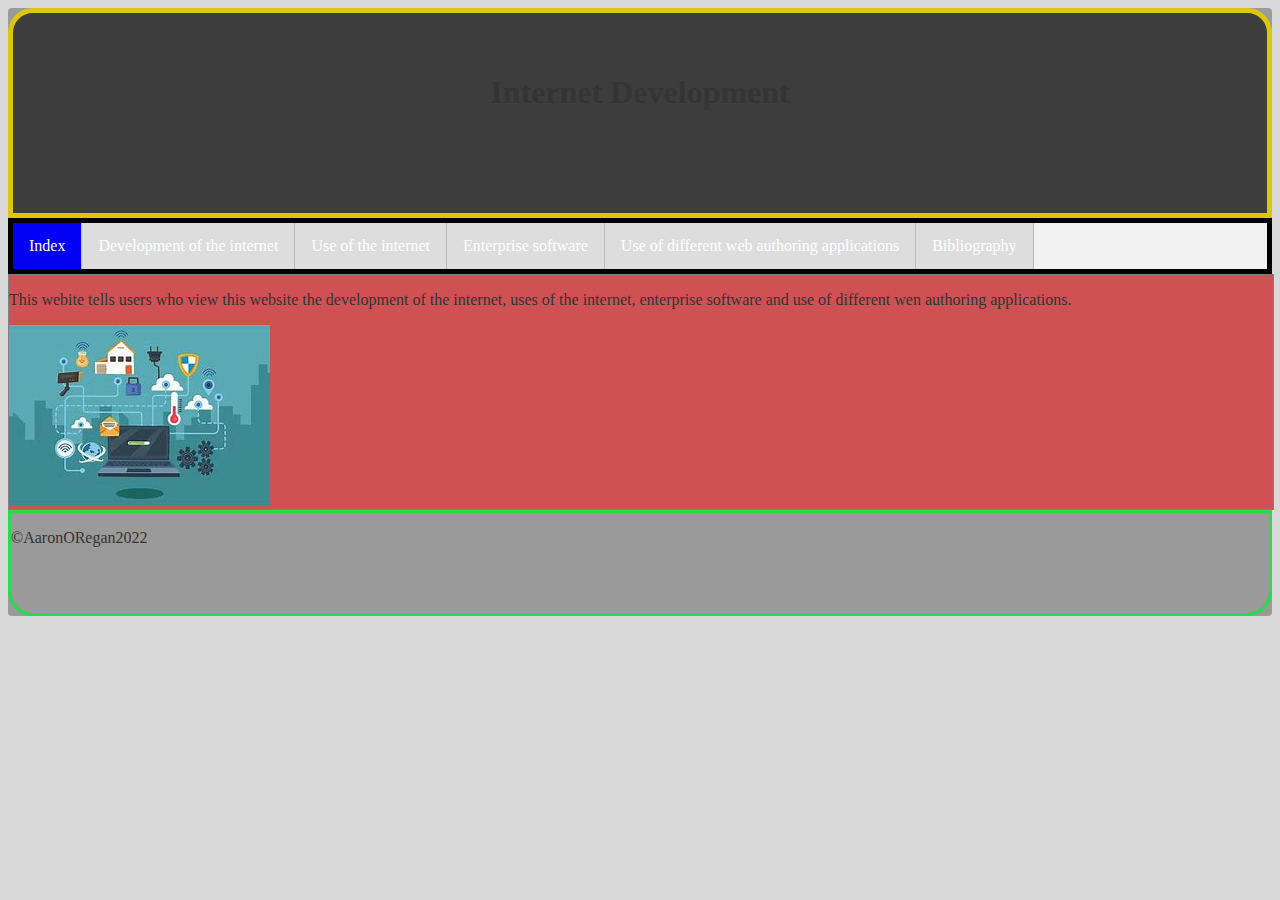
<file: index.html>
<!doctype html>
<html>
<head>
<meta charset="utf-8">
<title>AOR Internet Development</title>
<link href="styles.css" rel="stylesheet" type="text/css">
</head>

<body>
	<div id="wrapper">
	<header><h1>Internet Development</h1></header>
<nav>
	<ul>
<li><a href="index.html" class="active">Index</a></li>
<li><a href="Development-Of-The-Internet.html">Development of the internet</a></li>
<li><a href="Use-Of-The-Internet.html">Use of the internet</a></li>
<li><a href="Enterprise-Software.html">Enterprise software</a></li>
<li><a href="Use-Of-Different-Web-Authoring-Applications.html">Use of different web authoring applications</a></li>
<li><a href="Bibliography.html">Bibliography</a></li>
	</ul>
	</nav>
<main>
<p>This webite tells users who view this website the development of the internet, uses of the internet, enterprise software and use of different wen authoring applications. </p>
<img src="images/Internet.jfif"	alt="internet" <br>
	
	</main>

<footer><p>&copy;AaronORegan2022</p></footer>

	
	
	
	
	
	
	
	
	
	
	
	
	
	
	
	
	
	
	
	
	
	
	
	
	
	
	
	
	
	
	</div>
</body>
</html>
</file>
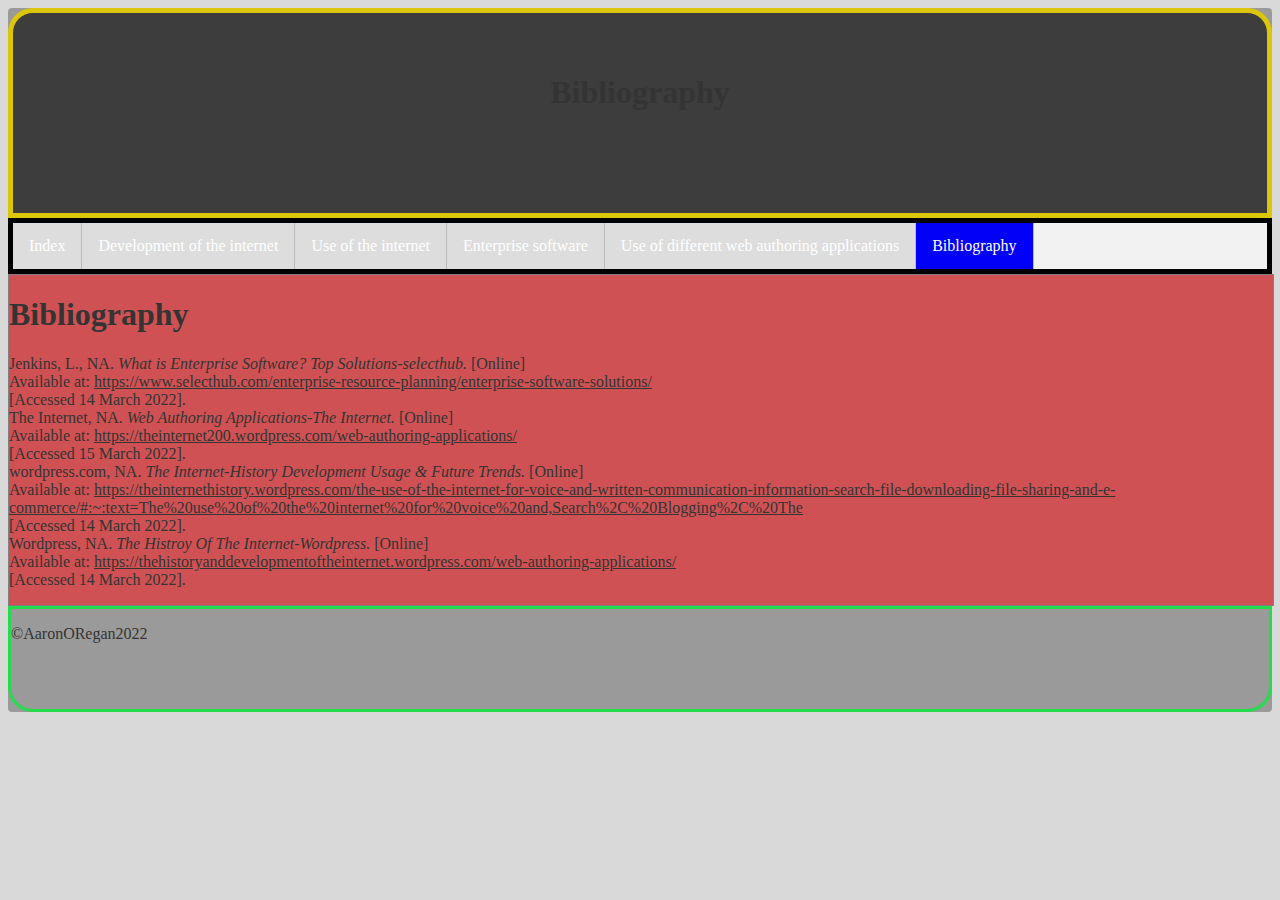
<file: Bibliography.html>
<!doctype html>
<html>
<head>
<meta charset="utf-8">
<title>AOR Internet Development</title>
<link href="styles.css" rel="stylesheet" type="text/css">
<link rel="shortcut icon" href="images/favicon.ico" type="image/x-icon">
	</head>

<body>
	<div id="wrapper">
	<header><h1>Bibliography</h1></header>
<nav>
	<ul>
<li><a href="index.html">Index</a></li>
<li><a href="Development-Of-The-Internet.html">Development of the internet</a></li>
<li><a href="Use-Of-The-Internet.html">Use of the internet</a></li>
<li><a href="Enterprise-Software.html">Enterprise software</a></li>
<li><a href="Use-Of-Different-Web-Authoring-Applications.html">Use of different web authoring applications</a></li>
<li><a href="Bibliography.html" class="active">Bibliography</a></li>
	</ul>
	</nav>
<main>
  <h1>Bibliography</h1>
  <p>Jenkins, L., NA. <em>What is    Enterprise Software? Top Solutions-selecthub. </em>[Online] <br>
    Available at: <u>https://www.selecthub.com/enterprise-resource-planning/enterprise-software-solutions/</u><br>
    [Accessed 14 March 2022]. <br>
    The Internet, NA. <em>Web Authoring Applications-The    Internet. </em>[Online] <br>
    Available at: <u>https://theinternet200.wordpress.com/web-authoring-applications/</u><br>
    [Accessed 15 March 2022].<br>
    wordpress.com, NA. <em>The Internet-History    Development Usage &amp; Future Trends. </em>[Online] <br>
    Available at: <u>https://theinternethistory.wordpress.com/the-use-of-the-internet-for-voice-and-written-communication-information-search-file-downloading-file-sharing-and-e-commerce/#:~:text=The%20use%20of%20the%20internet%20for%20voice%20and,Search%2C%20Blogging%2C%20The</u><br>
    [Accessed 14 March 2022].<br>
    Wordpress, NA. <em>The Histroy Of The    Internet-Wordpress. </em>[Online] <br>
    Available at: <u>https://thehistoryanddevelopmentoftheinternet.wordpress.com/web-authoring-applications/</u><br>
    [Accessed 14 March 2022].</p>
</main>

<footer><p>&copy;AaronORegan2022</p></footer>

	
	
	
	
	
	
	
	
	
	
	
	
	
	
	
	
	
	
	
	
	
	
	
	
	
	
	
	
	
	
	</div>
</body>
</html>
</file>
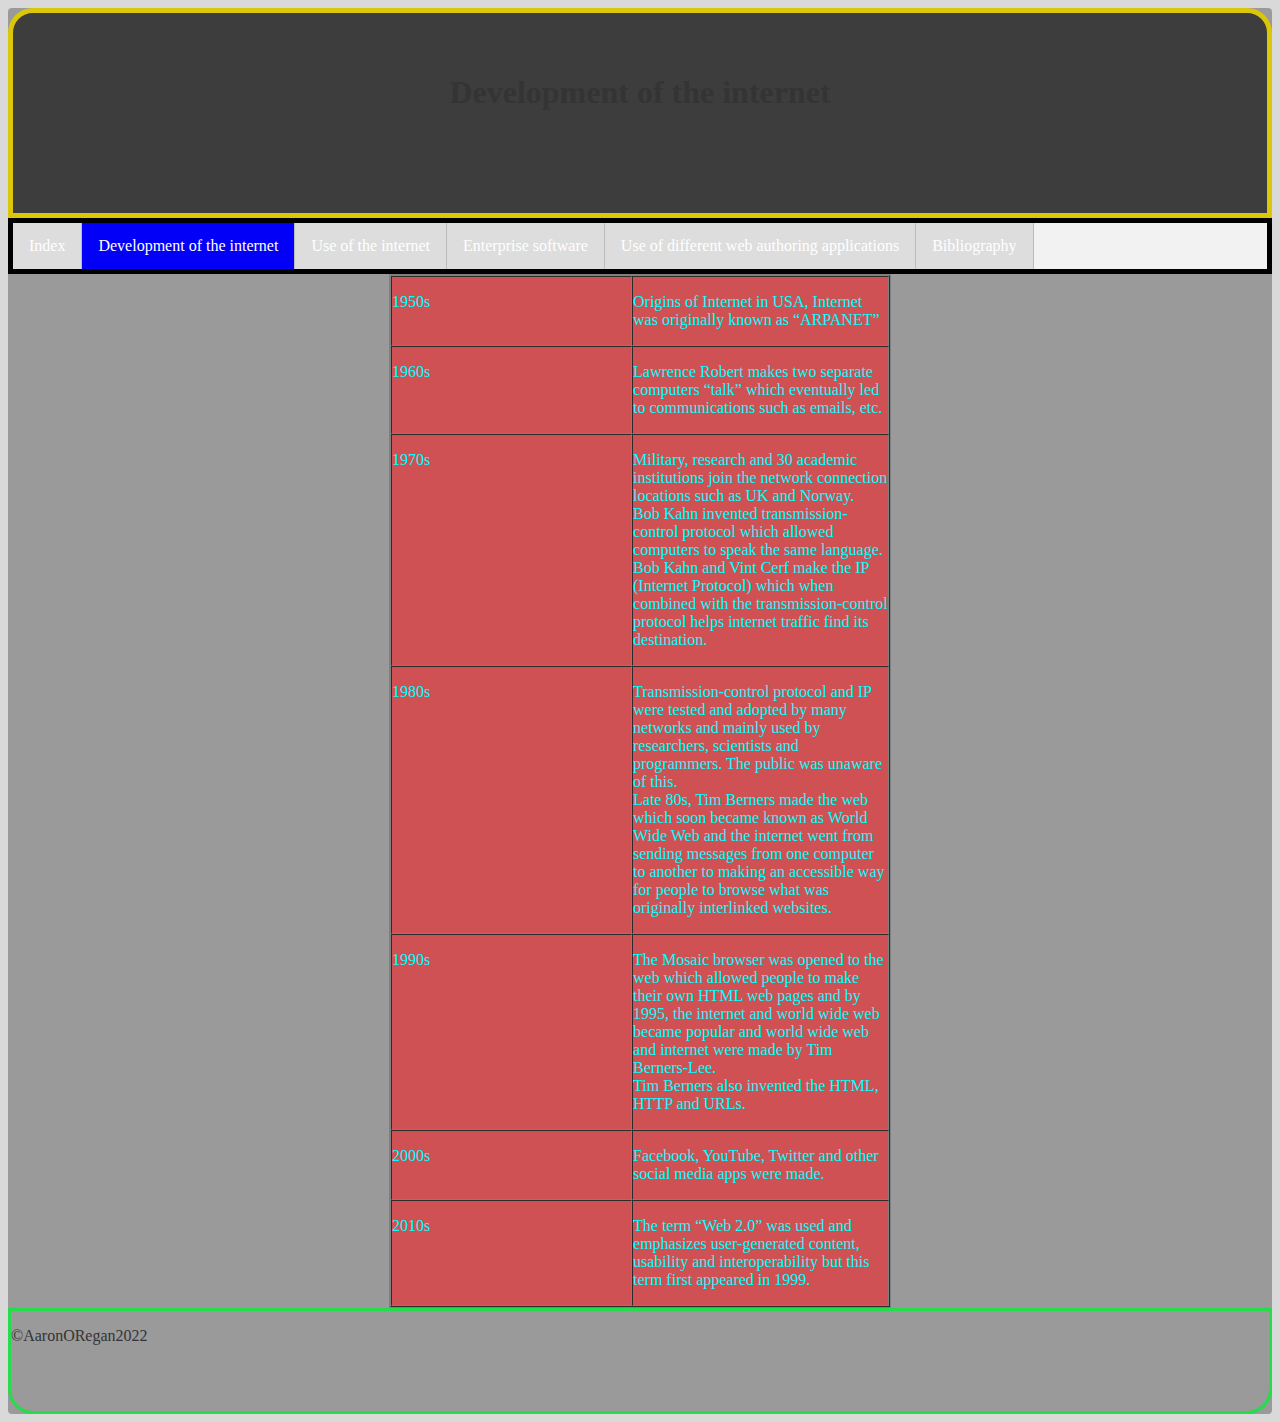
<file: Development-Of-The-Internet.html>
<!doctype html>
<html>
<head>
<meta charset="utf-8">
<title>AOR Internet Development</title>
<link href="styles.css" rel="stylesheet" type="text/css">
	<style>
			main{
					width:500px;
					margin-left:auto;
					margin-right:auto;
					float:none;
				}
		td {
			color:aqua;
		}
	</style>
	<link rel="shortcut icon" href="images/favicon.ico" type="image/x-icon">
</head>

<body>
	<div id="wrapper">
	<header><h1>Development of the internet</h1></header>
<nav>
	<ul>
<li><a href="index.html">Index</a></li>
<li><a href="Development-Of-The-Internet.html" class="active">Development of the internet</a></li>
<li><a href="Use-Of-The-Internet.html">Use of the internet</a></li>
<li><a href="Enterprise-Software.html">Enterprise software</a></li>
<li><a href="Use-Of-Different-Web-Authoring-Applications.html">Use of different web authoring applications</a></li>
<li><a href="Bibliography.html">Bibliography</a></li>
	</ul>
	</nav>
<main>
	<table border="1" cellspacing="0" cellpadding="0">
	  <tr>
	    <td width="301" valign="top"><p>1950s</p></td>
	    <td width="301" valign="top"><p>Origins of Internet in USA, Internet was originally known as    &ldquo;ARPANET&rdquo;</p></td>
      </tr>
	  <tr>
	    <td width="301" valign="top"><p>1960s</p></td>
	    <td width="301" valign="top"><p>Lawrence Robert makes two separate computers &ldquo;talk&rdquo; which eventually    led to communications such as emails, etc.<br>
	      </p></td>
      </tr>
	  <tr>
	    <td width="301" valign="top"><p>1970s</p></td>
	    <td width="301" valign="top"><p>Military, research and 30 academic institutions join the network    connection locations such as UK and Norway.<br>
	      Bob Kahn invented transmission-control protocol which allowed computers to    speak the same language.<br>
	      Bob Kahn and Vint Cerf make the IP (Internet Protocol) which when combined    with the transmission-control protocol helps internet traffic find its    destination.</p></td>
      </tr>
	  <tr>
	    <td width="301" valign="top"><p>1980s</p></td>
	    <td width="301" valign="top"><p>Transmission-control protocol and IP were tested and adopted by many    networks and mainly used by researchers, scientists and programmers. The    public was unaware of this.<br>
	      Late 80s, Tim Berners made the web which soon became known as World Wide Web    and the internet went from sending messages from one computer to another to    making an accessible way for people to browse what was originally interlinked    websites.</p></td>
      </tr>
	  <tr>
	    <td width="301" valign="top"><p>1990s</p></td>
	    <td width="301" valign="top"><p>The Mosaic browser was opened to the web which allowed people to make    their own HTML web pages and by 1995, the internet and world wide web became    popular and world wide web and internet were made by Tim Berners-Lee.<br>
	      Tim Berners also invented the HTML, HTTP and URLs.</p></td>
      </tr>
	  <tr>
	    <td width="301" valign="top"><p>2000s</p></td>
	    <td width="301" valign="top"><p>Facebook, YouTube, Twitter and other social media apps were made.</p></td>
      </tr>
	  <tr>
	    <td width="301" valign="top"><p>2010s</p></td>
	    <td width="301" valign="top"><p>The term &ldquo;Web 2.0&rdquo; was used and emphasizes user-generated content,    usability and interoperability but this term first appeared in 1999.</p></td>
      </tr>
    </table>
</main>
<footer><p>&copy;AaronORegan2022</p></footer>

	
	
	
	
	
	
	
	
	
	
	
	
	
	
	
	
	
	
	
	
	
	
	
	
	
	
	
	
	
	
	</div>
</body>
</html>
</file>
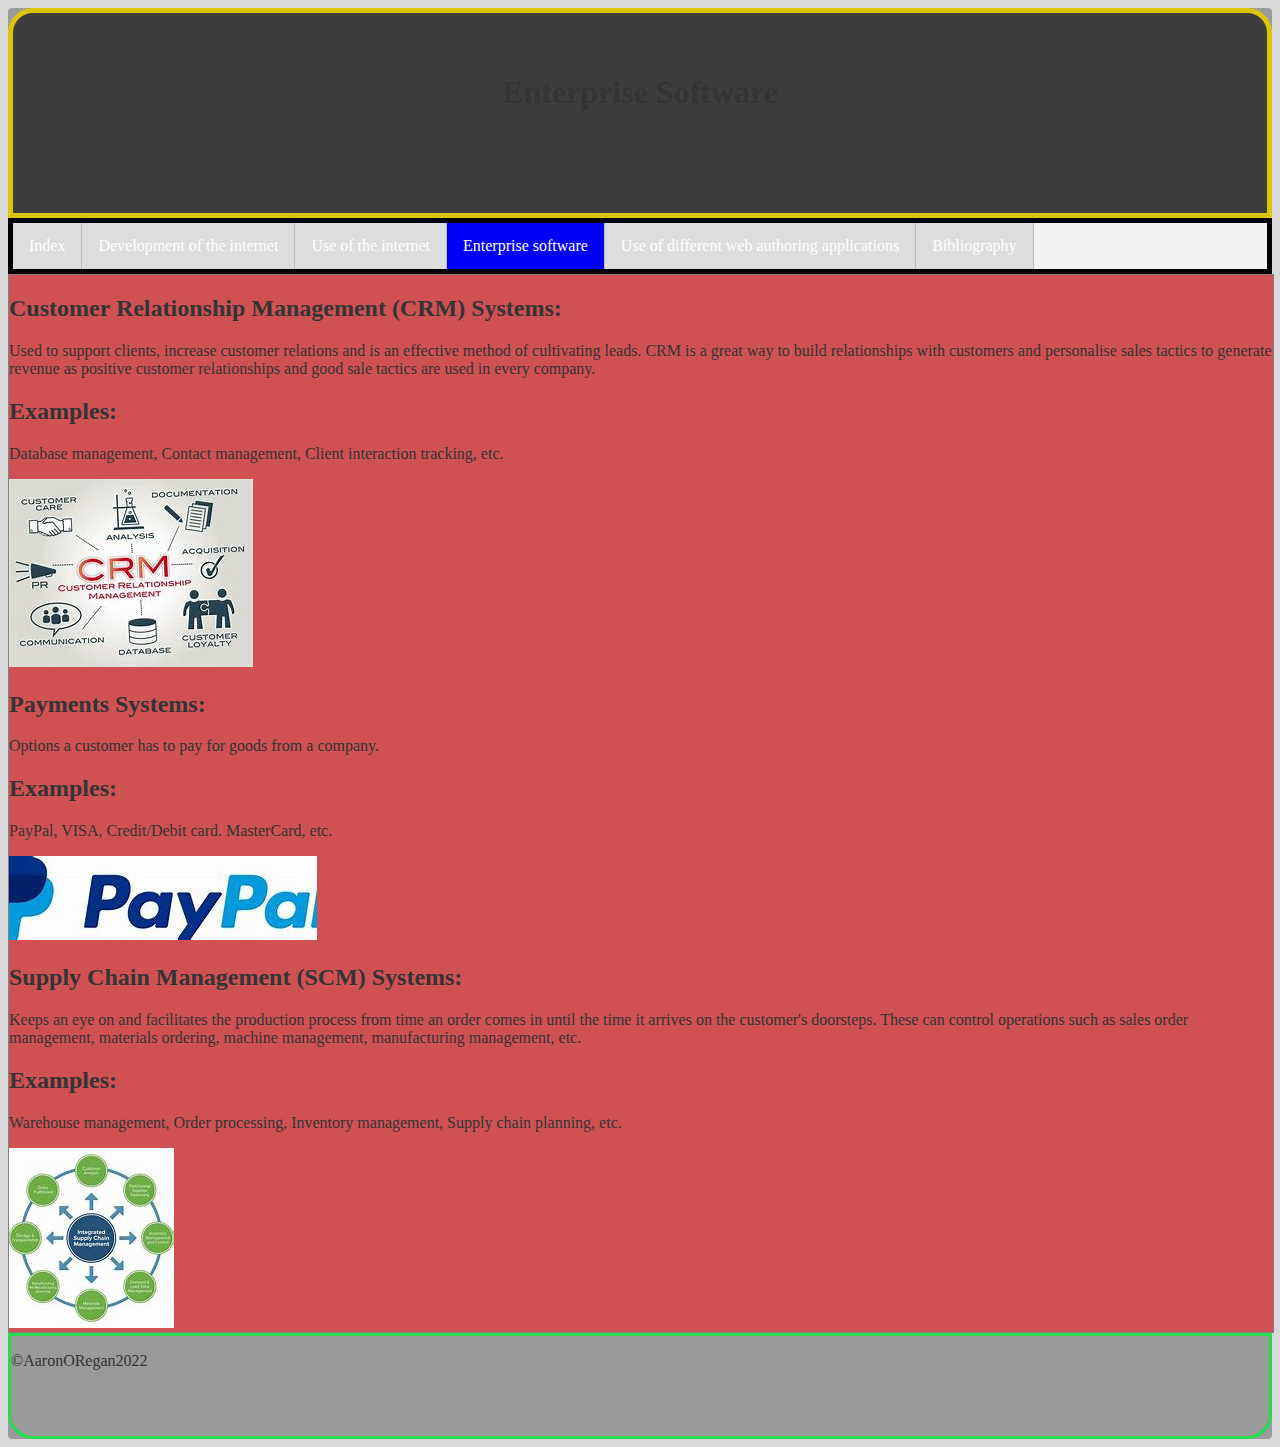
<file: Enterprise-Software.html>
<!doctype html>
<html>
<head>
<meta charset="utf-8">
<title>AOR Internet Development</title>
<link href="styles.css" rel="stylesheet" type="text/css">
<link rel="shortcut icon" href="images/favicon.ico" type="image/x-icon">
	</head>

<body>
	<div id="wrapper">
	<header><h1>Enterprise Software</h1></header>
<nav>
	<ul>
<li><a href="index.html">Index</a></li>
<li><a href="Development-Of-The-Internet.html">Development of the internet</a></li>
<li><a href="Use-Of-The-Internet.html">Use of the internet</a></li>
<li><a href="Enterprise-Software.html" class="active">Enterprise software</a></li>
<li><a href="Use-Of-Different-Web-Authoring-Applications.html">Use of different web authoring applications</a></li>
<li><a href="Bibliography.html">Bibliography</a></li>
	</ul>
	</nav>
<main>
 <h2>Customer Relationship Management (CRM)  Systems: </h2><p>Used to  support clients, increase customer relations and is an effective method of  cultivating leads. CRM is a great way to build relationships with customers and  personalise sales tactics to generate revenue as positive customer  relationships and good sale tactics are used in every company.</p> <h2>Examples: </h2><p>Database  management, Contact management, Client interaction tracking, etc.</p>
	<img src="images/CustomerRelationshipManagement.jfif" alt="CRM"> <br>
	<h2>Payments Systems:  </h2><p>Options a customer has to pay for goods from a company.</p> <h2>Examples: </h2><p>PayPal,  VISA, Credit/Debit card. MasterCard, etc.</p>
	<img src="images/PayPal.jfif" alt="PayPal"> <br>
    <h2>Supply Chain Management (SCM) Systems: </h2><p>Keeps an eye on and  facilitates the production process from time an order comes in until the time  it arrives on the customer's doorsteps. These can control operations such as  sales order management, materials ordering, machine management, manufacturing  management, etc.</p> <h2>Examples: </h2><p>Warehouse management, Order  processing, Inventory management, Supply chain planning, etc.</p>
	<img src="images/SupplyChainManagement.jfif" alt="SCM"> <br>
</main>
<footer><p>&copy;AaronORegan2022</p></footer>

	
	
	
	
	
	
	
	
	
	
	
	
	
	
	
	
	
	
	
	
	
	
	
	
	
	
	
	
	
	
	</div>
</body>
</html>
</file>
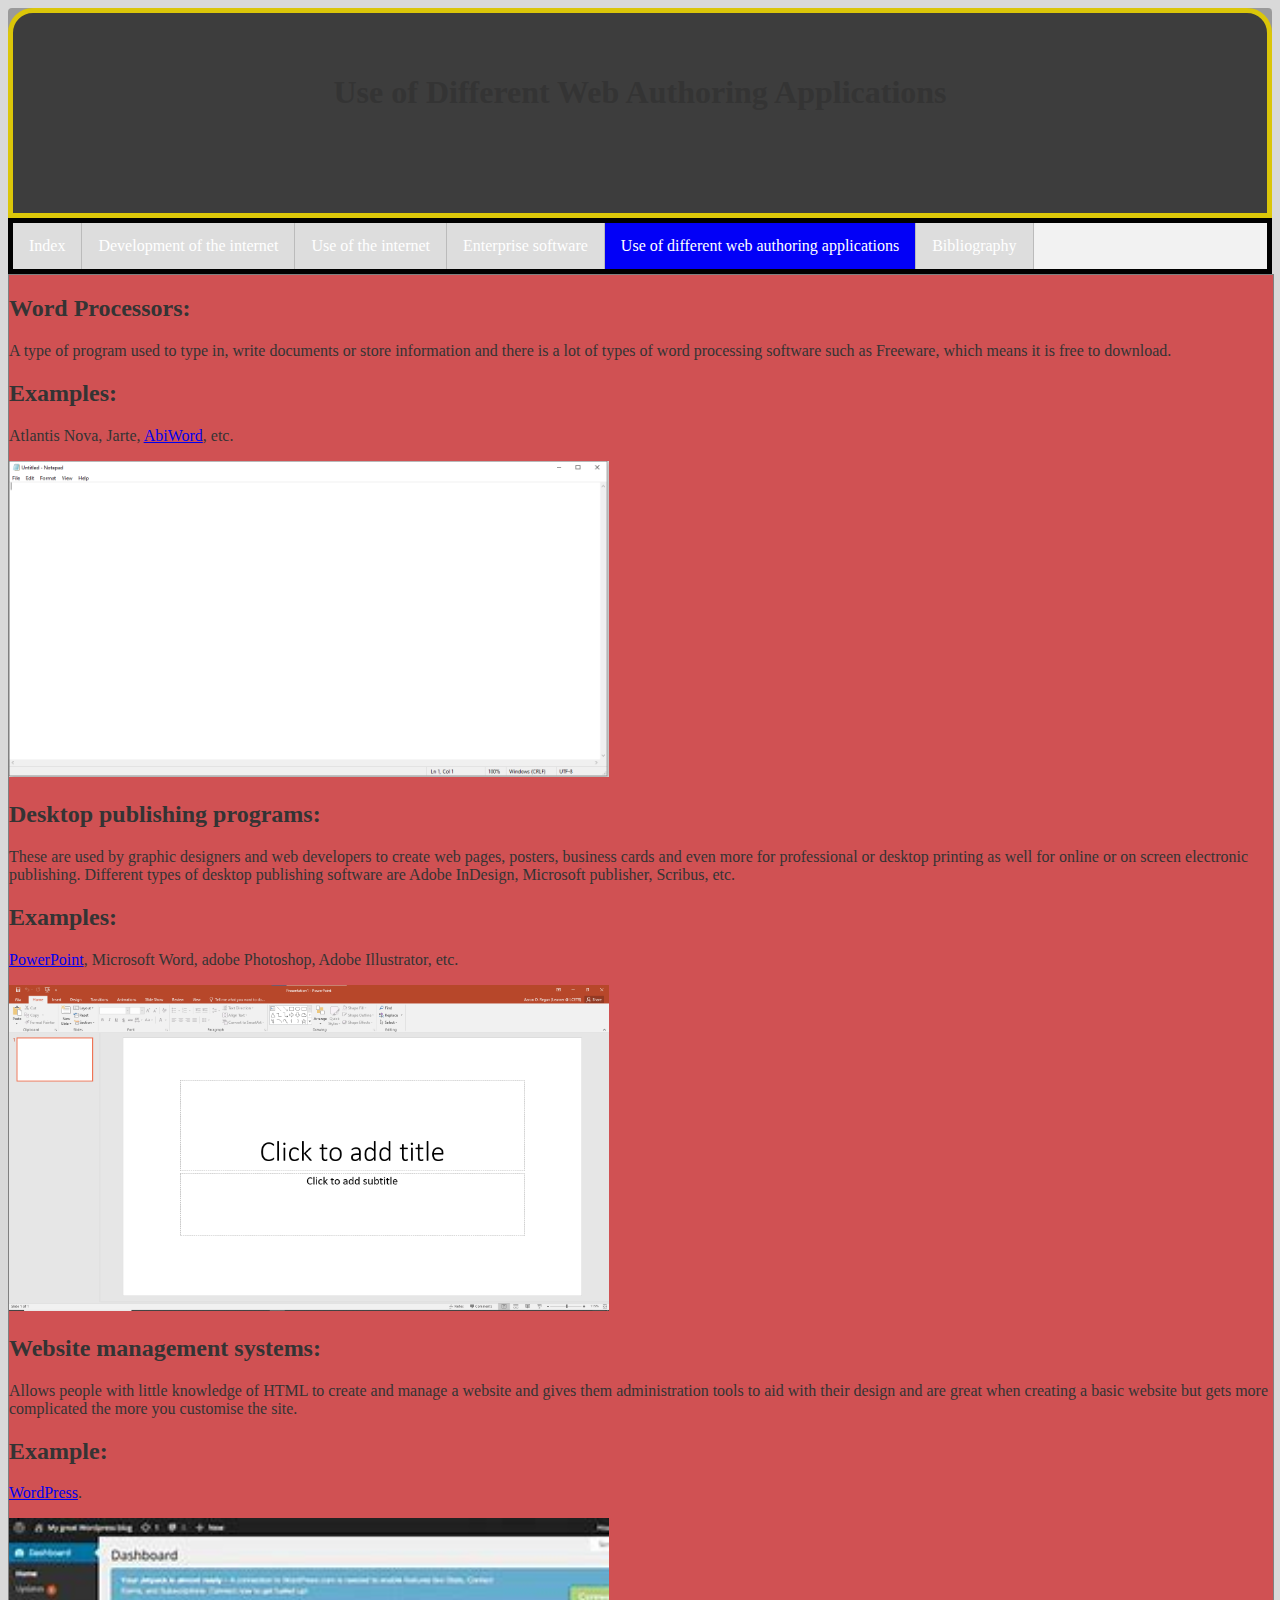
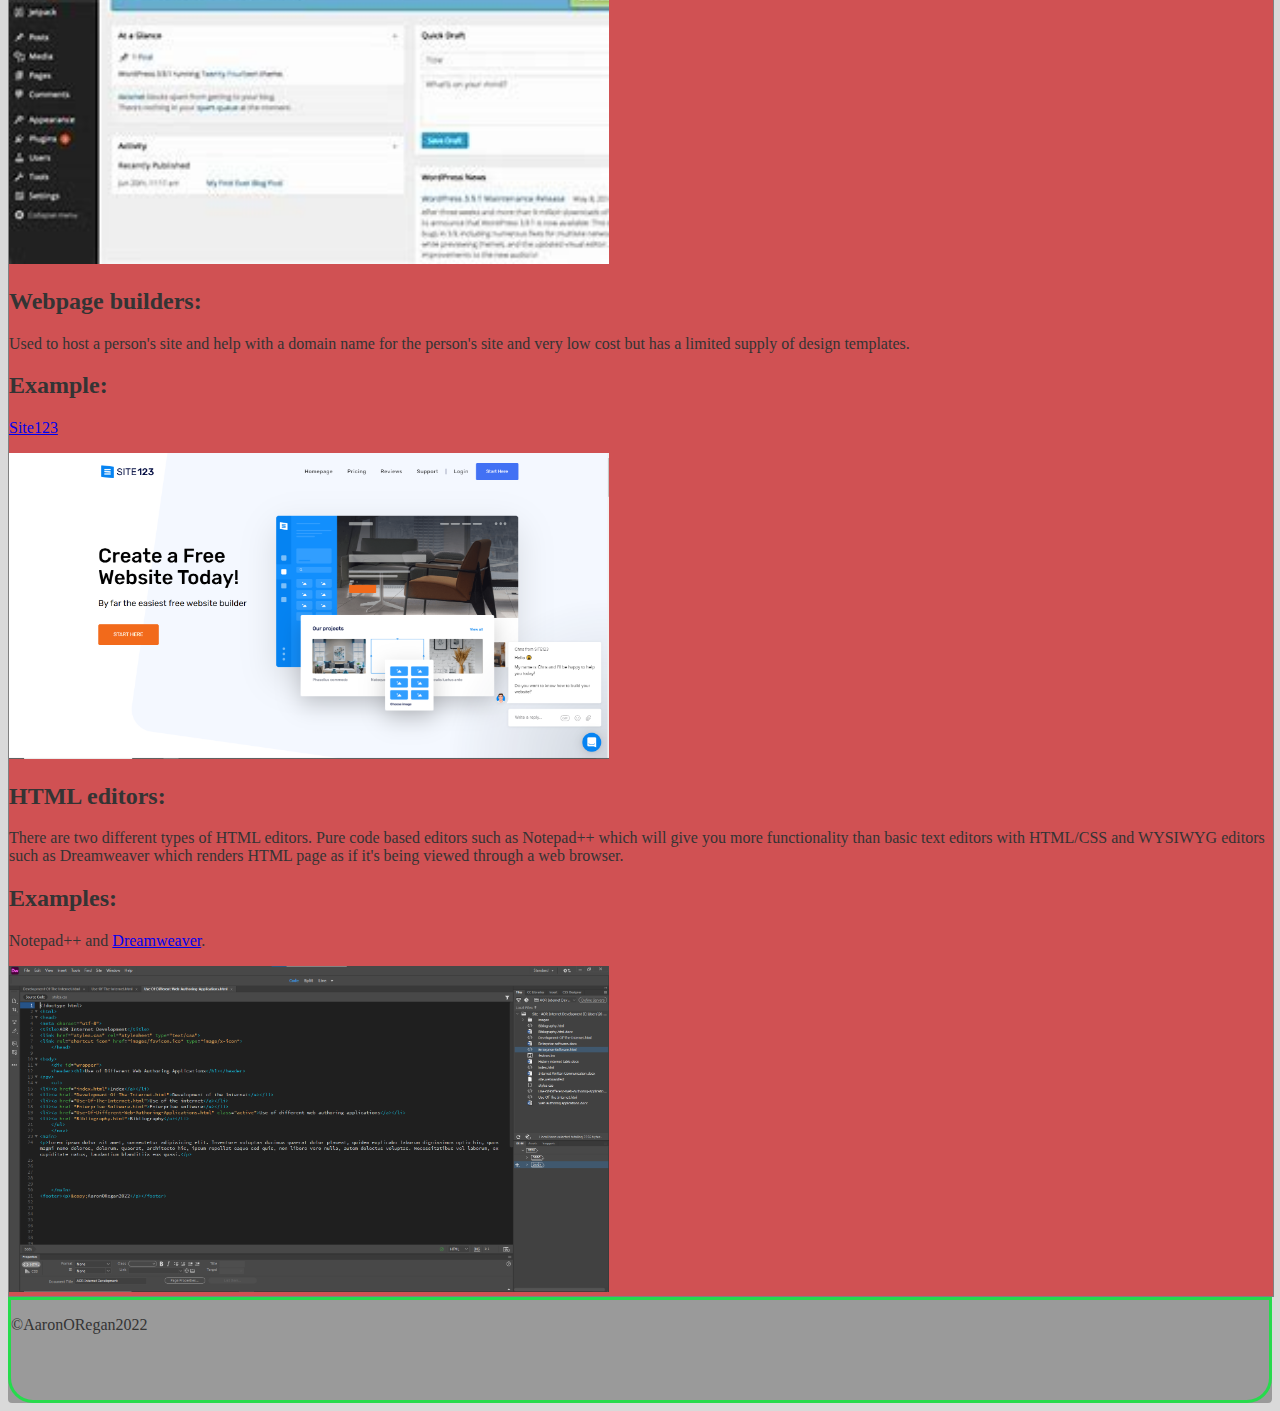
<file: Use-Of-Different-Web-Authoring-Applications.html>
<!doctype html>
<html>
<head>
<meta charset="utf-8">
<title>AOR Internet Development</title>
<link href="styles.css" rel="stylesheet" type="text/css">
<link rel="shortcut icon" href="images/favicon.ico" type="image/x-icon">
	</head>

<body>
	<div id="wrapper">
	<header><h1>Use of Different Web Authoring Applications</h1></header>
<nav>
	<ul>
<li><a href="index.html">Index</a></li>
<li><a href="Development-Of-The-Internet.html">Development of the internet</a></li>
<li><a href="Use-Of-The-Internet.html">Use of the internet</a></li>
<li><a href="Enterprise-Software.html">Enterprise software</a></li>
<li><a href="Use-Of-Different-Web-Authoring-Applications.html" class="active">Use of different web authoring applications</a></li>
<li><a href="Bibliography.html">Bibliography</a></li>
	</ul>
	</nav>
<main>
  <h2>Word Processors: </h2> <p>A type of program used to type in,  write documents or store information and there is a lot of types of word  processing software such as Freeware, which means it is free to download.</p> <h2>Examples: </h2><p>Atlantis  Nova, Jarte, <a href="https://www.abisource.com/" target="_blank">AbiWord</a>, etc.</p> 
	<img src="images/Notepad.png" alt="Notepad" width="600"> <br>
    <h2>Desktop publishing programs: </h2><p>These are  used by graphic designers and web developers to create web pages, posters,  business cards and even more for professional or desktop printing as well for  online or on screen electronic publishing. Different types of desktop  publishing software are Adobe InDesign, Microsoft publisher, Scribus, etc.</p> <h2>Examples: </h2><p><a href="https://office.live.com/start/powerpoint.aspx?ec=1&auth=0&originalauth=1" target="_blank">PowerPoint</a>,  Microsoft Word, adobe Photoshop, Adobe Illustrator, etc.</p> 
	<img src="images/PowerPoint.png" alt="PowerPoint" width="600"> <br>
    <h2>Website management systems: </h2><p>Allows people with little knowledge  of HTML to create and manage a website and gives them administration tools to  aid with their design and are great when creating a basic website but gets more  complicated the more you customise the site.</p> <h2>Example:</h2><p> <a href="https://wordpress.org/" target="_blank">WordPress</a>.</p> 
	<img src="images/WordPress.jfif" alt="WordPress" width="600"> <br>
    <h2>Webpage builders: </h2><p>Used to host a person's site and help  with a domain name for the person's site and very low cost but has a limited  supply of design templates.</p> <h2>Example:</h2> <p><a href="https://www.site123.com/" target="_blank">Site123</a></p> 
	<img src="images/Site123.png" alt="Site123" width="600"> <br>
    <h2>HTML editors: </h2><p>There are two different types of HTML  editors. Pure code based editors such as Notepad++ which will give you more functionality  than basic text editors with HTML/CSS and WYSIWYG editors such as Dreamweaver  which renders HTML page as if it's being viewed through a web browser.</p> <h2>Examples:</h2> <p>Notepad++ and <a href="https://helpx.adobe.com/dreamweaver/get-started.html" target="_blank">Dreamweaver</a>.</p> 
	<img src="images/DreamWeaver.png" alt="dreamweaver" width="600"> <br>
</main>
<footer><p>&copy;AaronORegan2022</p></footer>

	
	
	
	
	
	
	
	
	
	
	
	
	
	
	
	
	
	
	
	
	
	
	
	
	
	
	
	
	
	
	</div>
</body>
</html>
</file>
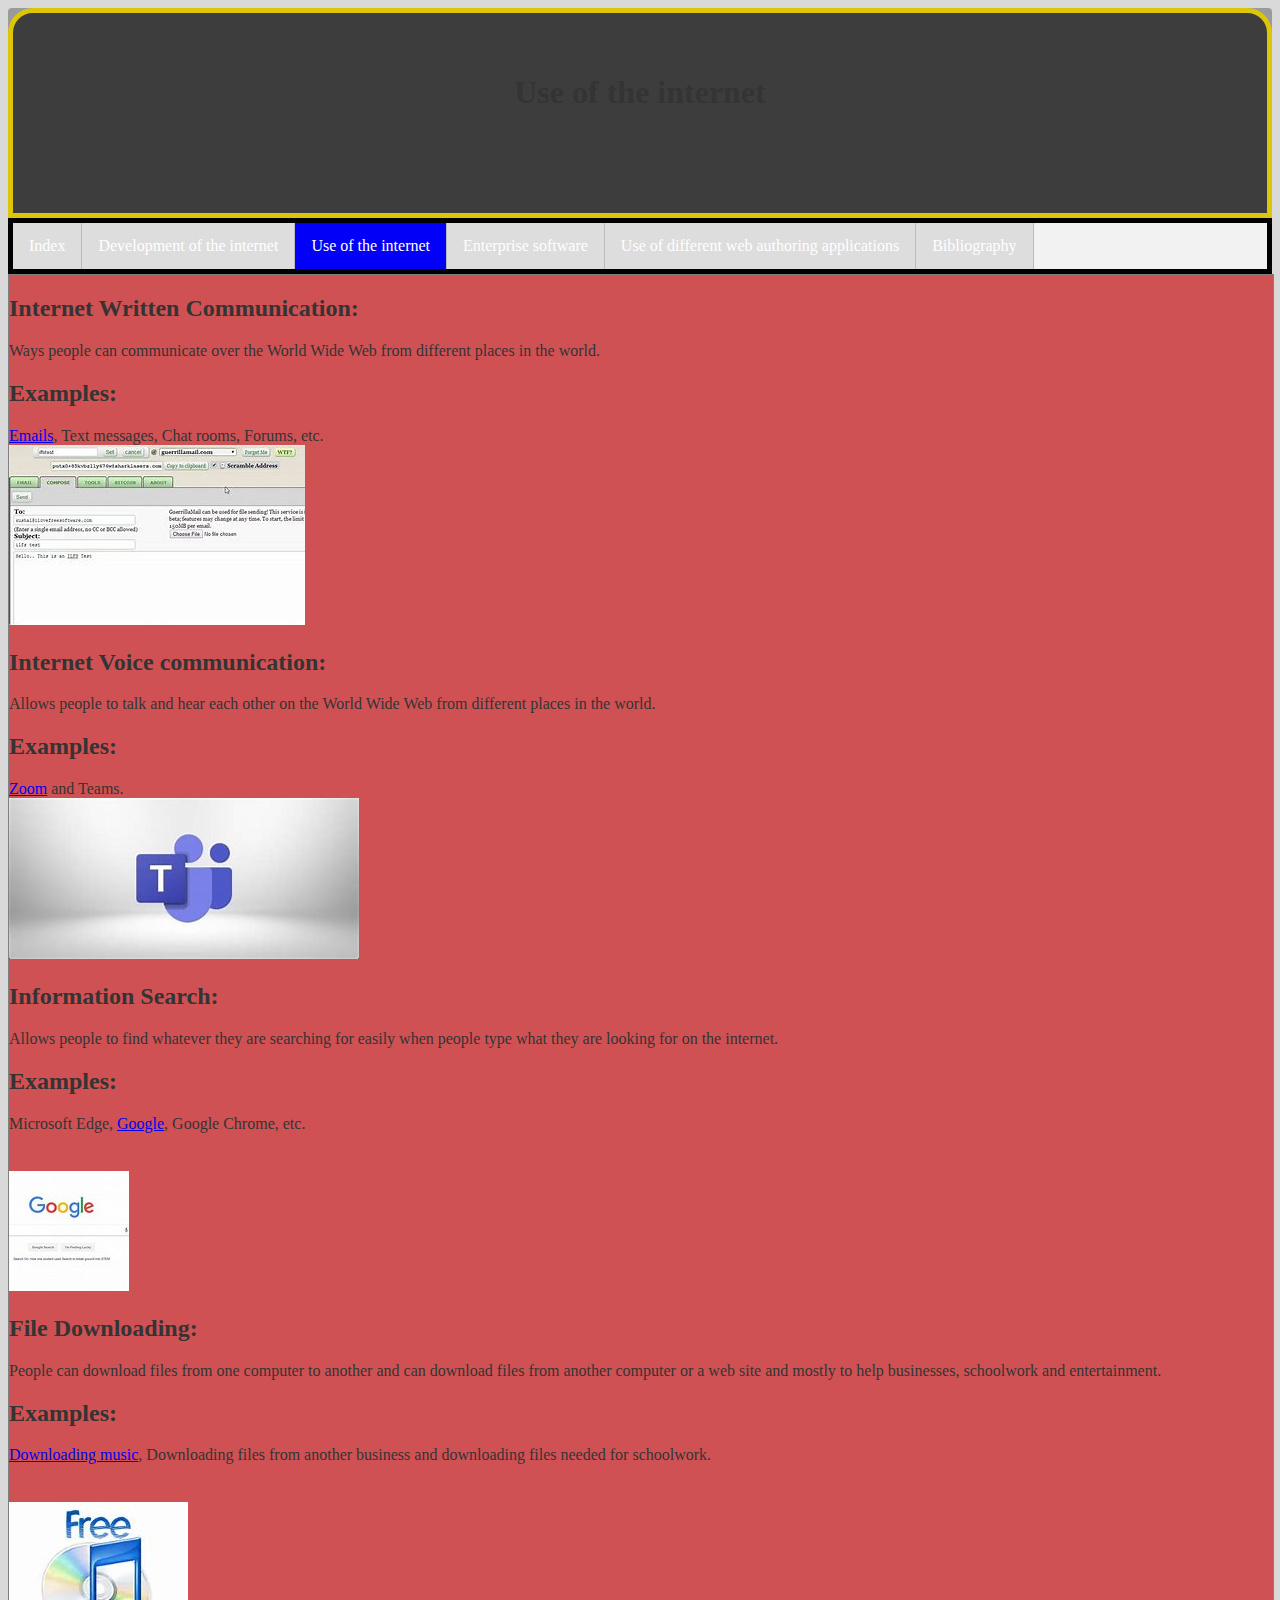
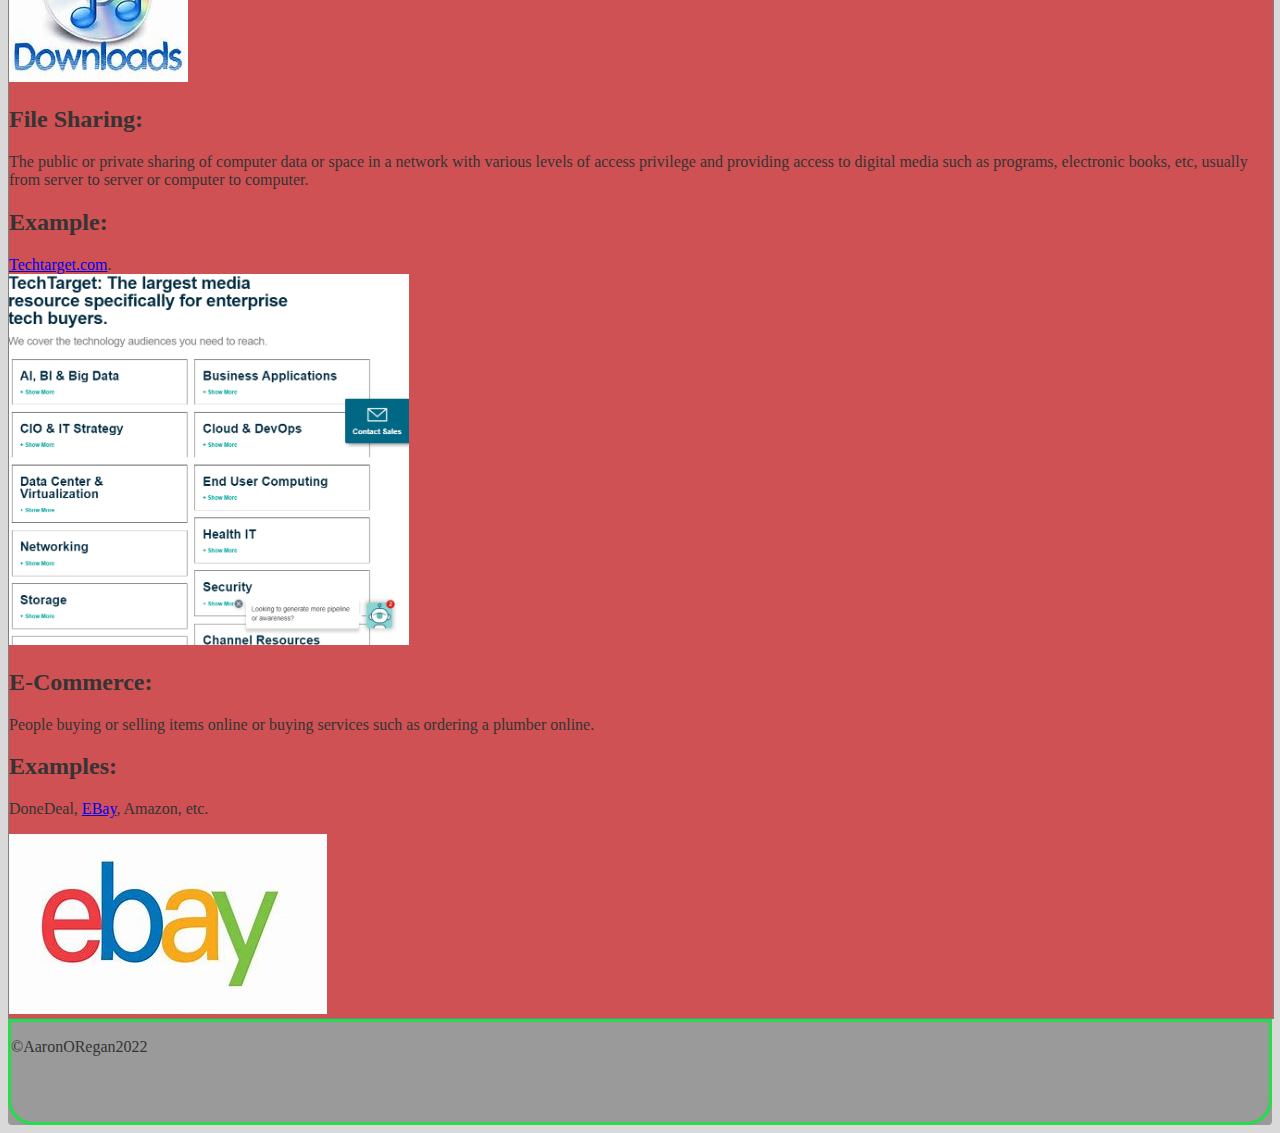
<file: Use-Of-The-Internet.html>
<!doctype html>
<html>
<head>
<meta charset="utf-8">
<title>AOR Internet Development</title>
<link href="styles.css" rel="stylesheet" type="text/css">
	<link rel="shortcut icon" href="images/favicon.ico" type="image/x-icon">
	</head>

<body>
	<div id="wrapper">
	<header><h1>Use of the internet</h1></header>
<nav>
	<ul>
<li><a href="index.html">Index</a></li>
<li><a href="Development-Of-The-Internet.html">Development of the internet</a></li>
<li><a href="Use-Of-The-Internet.html" class="active">Use of the internet</a></li>
<li><a href="Enterprise-Software.html">Enterprise software</a></li>
<li><a href="Use-Of-Different-Web-Authoring-Applications.html">Use of different web authoring applications</a></li>
<li><a href="Bibliography.html">Bibliography</a></li>
	</ul>
	</nav>
<main>
  <p><h2>Internet Written Communication: </h2>Ways people can communicate over the  World Wide Web from different places in the world. <h2>Examples: </h2><a href="https://outlook.live.com/owa/" target="_blank">Emails</a>, Text messages, Chat rooms,  Forums, etc.<br>
	<img src="images/Email.jfif" alt="email">
    <h2>Internet Voice communication: </h2>Allows people to talk and hear each  other on the World Wide Web from different places in the world. <h2>Examples: </h2><a href="https://zoom.us/" target="_blank">Zoom</a> and  Teams.<br>
	<img src="images/Teamslogo.jfif" alt="teams"> <br>
    <h2>Information Search: </h2>Allows people to find whatever they are  searching for easily when people type what they are looking for on the  internet. <h2>Examples: </h2>Microsoft Edge, <a href="https://www.google.com/" target="_blank">Google</a>, Google Chrome,  etc.<h2> </h2><br>
	<img src="images/google.jfif" alt="google"> <br>
    <h2>File Downloading: </h2>People can download files from one computer to  another and can download files from another computer or a web site and mostly  to help businesses, schoolwork and entertainment. <h2>Examples: </h2><a href="https://www.freemp3cloud.com/downloader" target="_blank">Downloading music</a>, Downloading files from  another business and downloading files needed for schoolwork.<h2> </h2><br>
	<img src="images/Filedownload.jfif" alt="download"> <br>
    <h2>File Sharing: </h2>The public or private sharing of computer data  or space in a network with various levels of access privilege and providing  access to digital media such as programs, electronic books, etc, usually from  server to server or computer to computer. <h2>Example: </h2><a href="https://www.techtarget.com/" target="_blank">Techtarget.com</a>.<br>
	<img src="images/Techtarget.png" alt="techtarget" width="400"> <br>
    <h2>E-Commerce: </h2>People  buying or selling items online or buying services such as ordering a plumber  online. <h2>Examples: </h2>DoneDeal, <a href="https://signin.ebay.com/ws/eBayISAPI.dll?SignIn&ru=https%3A%2F%2Fwww.ebay.com%2Fmyb%2FSummary" target="_blank">EBay</a>, Amazon, etc. </p>
	<img src="images/Ebay.jfif" alt="ebay"> <br>
</main>
<footer><p>&copy;AaronORegan2022</p></footer>

	
	
	
	
	
	
	
	
	
	
	
	
	
	
	
	
	
	
	
	
	
	
	
	
	
	
	
	
	
	
	</div>
</body>
</html>
</file>
<file: styles.css>
@charset "utf-8";
body{
		background-color:#d9d9d9;
		color:#343434;
	}
	#wrapper{
		max-width:1500px;
		background-color:#9a9a9a;
		margin:auto;
		border-radius:4px;
	}
h1{
	
}
h2{
	
}
h3{
	
}
	header{
    border-top-left-radius: 25px;
    border-top-right-radius: 25px;
    border: thick solid #DBC609;
    background-color: #3D3D3D;
    height: 160px;
    text-align: center;
    padding-top: 40px;
	}
	nav {
    background-color: #f2f2f2;
    border: thick solid #000000;
}
ul {
	list-style-type:none;
	margin:0;
	padding:0;
	overflow:hidden;
}	
li a {
	background-color:#dddddd;
	text-decoration:none;
	display:block;
	color:#ffffff;
	text-align:center;
	padding:14px 16px;	
}
li a:hover {
	background-color:#FF8A8C;
	text-decoration:none;
	display:block;
	color:#ffffff;
	text-align:center;
	padding:14px 16px;	
}
	.active	{
    background-color: #0200F7;
    color: #ffffff;
	}
	li {
		display:inline;
		float:left;
		border-right:1px solid #bbb;	
	}
	main{
    background-color: #D05153;
    width: 100%;
    border: thin solid gray;
    top: 2px;
    right: 2px;
    left: 2px;
    bottom: 0px;
    float: left;
	}
	
section{

}
	footer{
    clear: both;
    height: 100px;
    border-style: solid;
    border-bottom-left-radius: 25px;
    border-bottom-right-radius: 25px;
    border-color: #26DB4C;
	}
</file>
